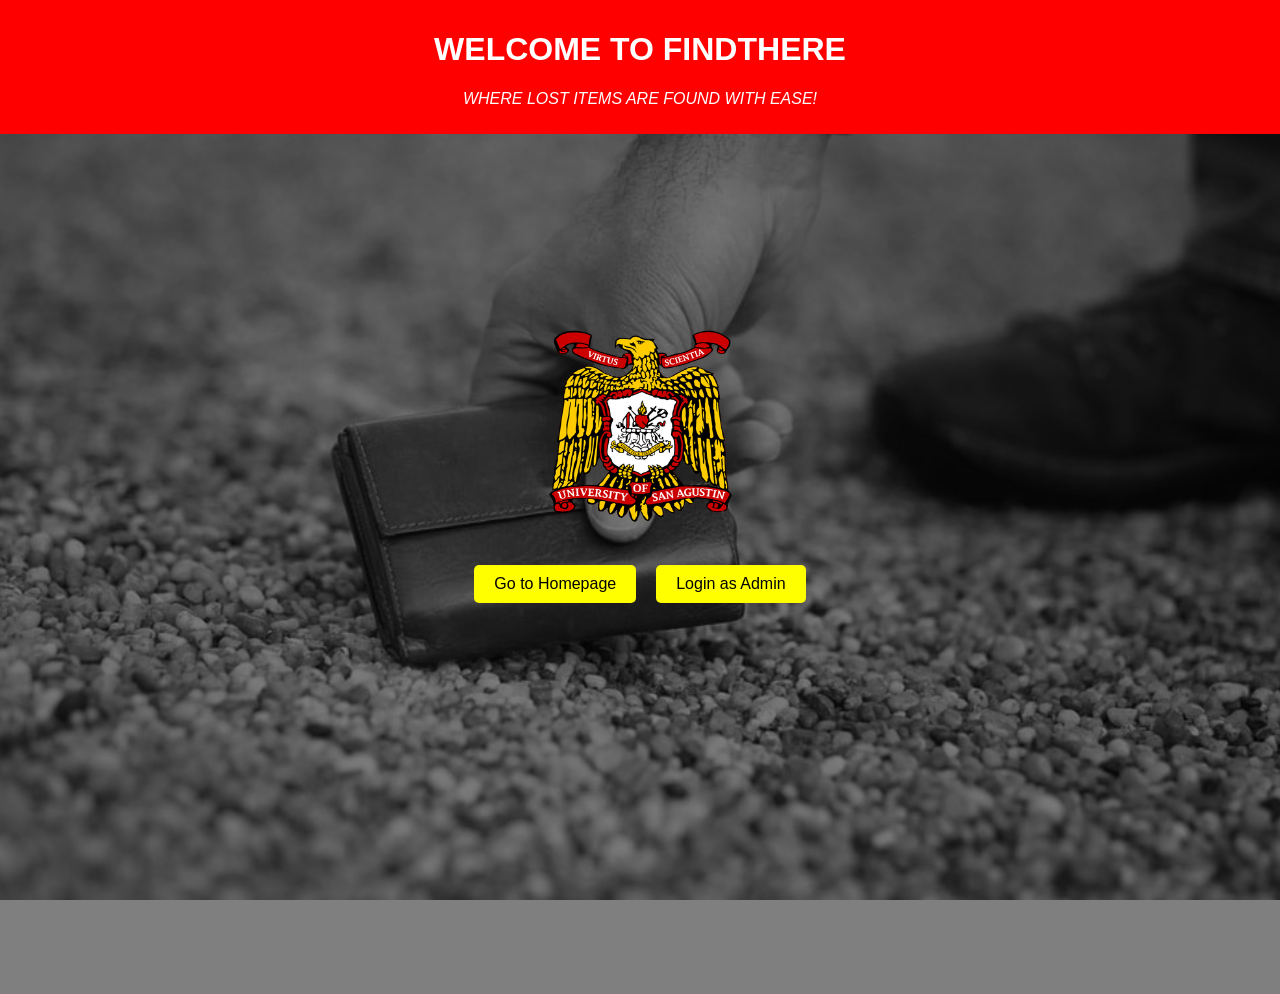
<file: index.html>
<!DOCTYPE html>
<html lang="en">
<head>
    <meta charset="UTF-8">
    <meta name="viewport" content="width=device-width, initial-scale=1.0">
    <title>Welcome Page</title>
    <link rel="stylesheet" href="./landingpage.css">
</head>
<body>
    <div class="top-bar">
        <h1>WELCOME TO FINDTHERE</h1>
        <p style="color:white;"><i>WHERE LOST ITEMS ARE FOUND WITH EASE!</i></p>
    </div>
    <div class="welcome-container">
        <img src="./images/usalogo.png" class="usalogo">
        <div class="login-options">
            <a href="userhomepage.html" class="login-option" onclick="redirectToUserHomepage()">Go to Homepage</a>
            <a href="adminlogin.html" class="login-option" onclick="redirectToAdminLogin()">Login as Admin</a>
        </div>
    </div>

    <script>
        function redirectToAdminLogin() {
            window.location.href = 'adminlogin.html';
        }

        function redirectToUserHomepage() {
            var xhr = new XMLHttpRequest();
        xhr.open("GET", "counter.php", true);
        xhr.send();
            window.location.href = 'userhomepage.html';
        }
    </script>
</body>
</html>
</file>
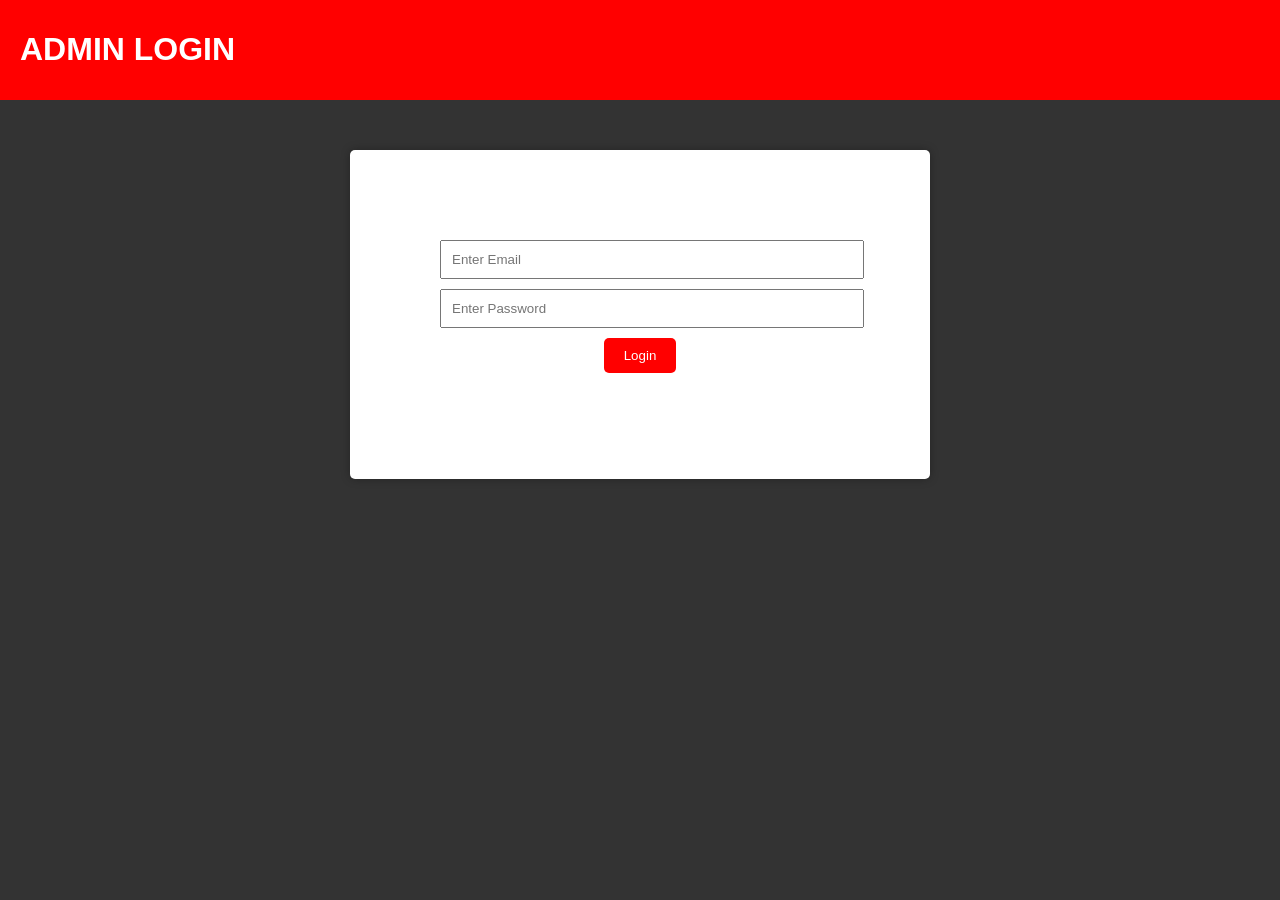
<file: adminlogin.html>
<!DOCTYPE html>
<html lang="en">
<head>
    <meta charset="UTF-8">
    <meta name="viewport" content="width=device-width, initial-scale=1.0">
    <title>Admin Login</title>
    <style>
        body {
            margin: 0;
            padding: 0;
            background-color: #333; /* Dark gray background */
            font-family: Arial, sans-serif;
        }

        .top-bar {
            background-color: red; /* Red top bar */
            padding: 10px 0;
            text-align: left; /* Align the text to the left */
        }

        .top-bar h1 {
            color: #fff;
            margin-left: 20px; /* Add some left margin for spacing */
        }

        .login-container {
            background-color: #fff; /* White background for login container */
            max-width: 400px;
            margin: 50px auto 0; /* Margin-top adjusted for moving it down */
            padding: 90px;
            border-radius: 5px;
            box-shadow: 0px 0px 10px rgba(0, 0, 0, 0.3);
        }

        h1 {
            text-align: left; /* Align the text to the left */
            margin-left: 20px; /* Add some left margin for spacing */
        }

        #login-form {
            text-align: center;
        }

        label {
            display: block;
            text-align: left;
        }

        input[type="text"],
        input[type="password"] {
            width: 100%;
            padding: 10px;
            margin-bottom: 10px;
        }

        button[type="submit"] {
            background-color: red; /* Red login button */
            color: #fff;
            padding: 10px 20px;
            border: none;
            border-radius: 5px;
            cursor: pointer;
        }

        p.error {
            color: red;
        }
    </style>
</head>
<body>
    <div class="top-bar">
        <h1>ADMIN LOGIN</h1>
    </div>
    <div class="login-container">
        <form id="login-form">
            
            <input type="text" id="email" name="email" required placeholder="Enter Email"><br>

       
            <input type="password" id="password" name="password" required placeholder="Enter Password"><br>

            <button type="submit">Login</button>
        </form>
        <p id="email-error" class="error"></p>
        <p id="password-error" class="error"></p>
        <p id="error-message" class="error" style="text-align: center;"></p>
    </div>

    <script>
        // JavaScript code to handle login
        document.getElementById('login-form').addEventListener('submit', function(event) {
            event.preventDefault(); 

            const registeredEmail = 'findthere@usa.edu.ph';
            const registeredPassword = 'admin@USAfindthere';

            // Get user input
            const email = document.getElementById('email').value;
            const password = document.getElementById('password').value;

            if (email === registeredEmail && password === registeredPassword) {
                // Redirect to the dashboard page on successful login
                window.location.href = 'dashboard.php';
            } else {
                // Display an error message
                document.getElementById('error-message').textContent = 'Invalid email or password.';
            }
        });
    </script>
</body>
</html>
</file>
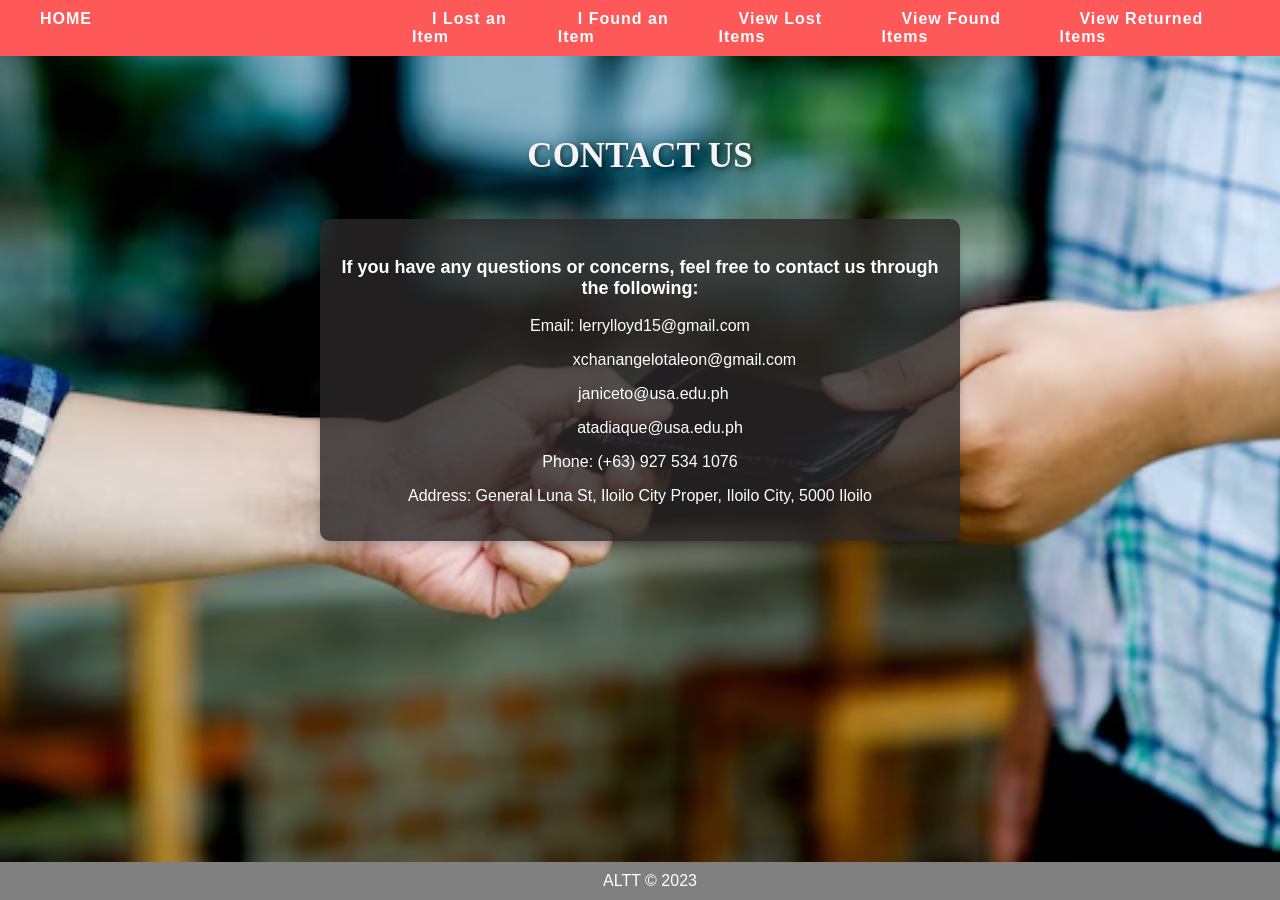
<file: contactus.html>
<!DOCTYPE html>
<html lang="en">
<head>
    <meta charset="UTF-8">
    <meta name="viewport" content="width=device-width, initial-scale=1.0">
    <title>Contact Us</title>
    <style>
        body {
            margin: 0;
            padding: 0;
            font-family: Arial, sans-serif;
            background-image: url('returnwallet.png');
            background-size: cover;
            background-repeat: no-repeat;
            background-attachment: fixed;
            min-height: 100vh;
            color: #fff;
        }

        .top-bar {
            background-color: #ff5858;
            padding: 10px 20px;
            display: flex;
            justify-content: space-between;
            align-items: center;
        }

        .top-bar h1 {
            color: white;
            margin: 0;
            font-size: 28px;
        }

        .nav-buttons {
            list-style: none;
            padding: 0;
            margin: 0;
            display: flex;
        }

        .nav-buttons a {
            text-decoration: none;
            color: white;
            padding: 10px 20px;
            border-radius: 5px;
            transition: background-color 0.3s;
            font-weight: bold;
            letter-spacing: 1px;
        }

        .nav-buttons a:hover {
            background-color: #cc0000;
        }

        .content {
            padding: 20px;
            margin-top: 10px;
           
        }

        .content-box {
            background-color: rgba(42, 39, 39, 0.8);
            margin-left:300px;
            margin-right:300px;
            padding: 20px;
            border-radius: 10px;
            box-shadow: 0 4px 8px rgba(0, 0, 0, 0.2);
            text-align: center;
        }

        footer {
            background-color: #808080;
            color: #fff;
            text-align: center;
            padding: 10px;
            position: fixed;
            bottom: 0;
            width: 100%;
        }

        h1 {
            margin-top: 80px;
            text-align: center; /* Center-align the text */
            color: #f5f5f5; /* Set text color to white */
            font-family: 'forum', serif;
            text-transform: uppercase;
            font-size: 35px;
            text-shadow: 2px 2px 4px rgba(0, 0, 0, 0.5);
        }
    </style>
</head>
<body>
    <div class="top-bar">
        <ul class="nav-buttons">
            <li style="margin-right: 300px;"><a href="userhomepage.html">HOME</a></li>
            <li><a href="lostitemsubmission.html">I Lost an Item</a></li>
            <li><a href="founditemsubmission.html">I Found an Item</a></li>
            <li><a href="displaylostitems.php">View Lost Items</a></li>
            <li><a href="displayfounditems.php">View Found Items</a></li>
            <li><a href="displayreturneditems.php">View Returned Items</a></li>
        </ul>
    </div>
    <h1>Contact Us</h1>
    <div class="content">
        <div class="content-box">
            <strong><p style="font-size:18px;">If you have any questions or concerns, feel free to contact us through the following:</p></strong>
            <p>Email: lerrylloyd15@gmail.com</p>
            <p>&nbsp&nbsp&nbsp&nbsp&nbsp&nbsp&nbsp&nbsp&nbsp&nbsp&nbsp&nbsp&nbsp&nbsp&nbsp&nbsp&nbsp&nbsp&nbsp xchanangelotaleon@gmail.com</p>
            <p>&nbsp&nbsp&nbsp&nbsp&nbsp janiceto@usa.edu.ph</p>
            <p>&nbsp&nbsp&nbsp&nbsp&nbsp&nbsp&nbsp&nbsp atadiaque@usa.edu.ph</p>
            <p>Phone: (+63) 927 534 1076</p>
            <p>Address: General Luna St, Iloilo City Proper, Iloilo City, 5000 Iloilo</p>
        </div>
    </div>
    <footer>
        ALTT © 2023
    </footer>
</body>
</html>
</file>
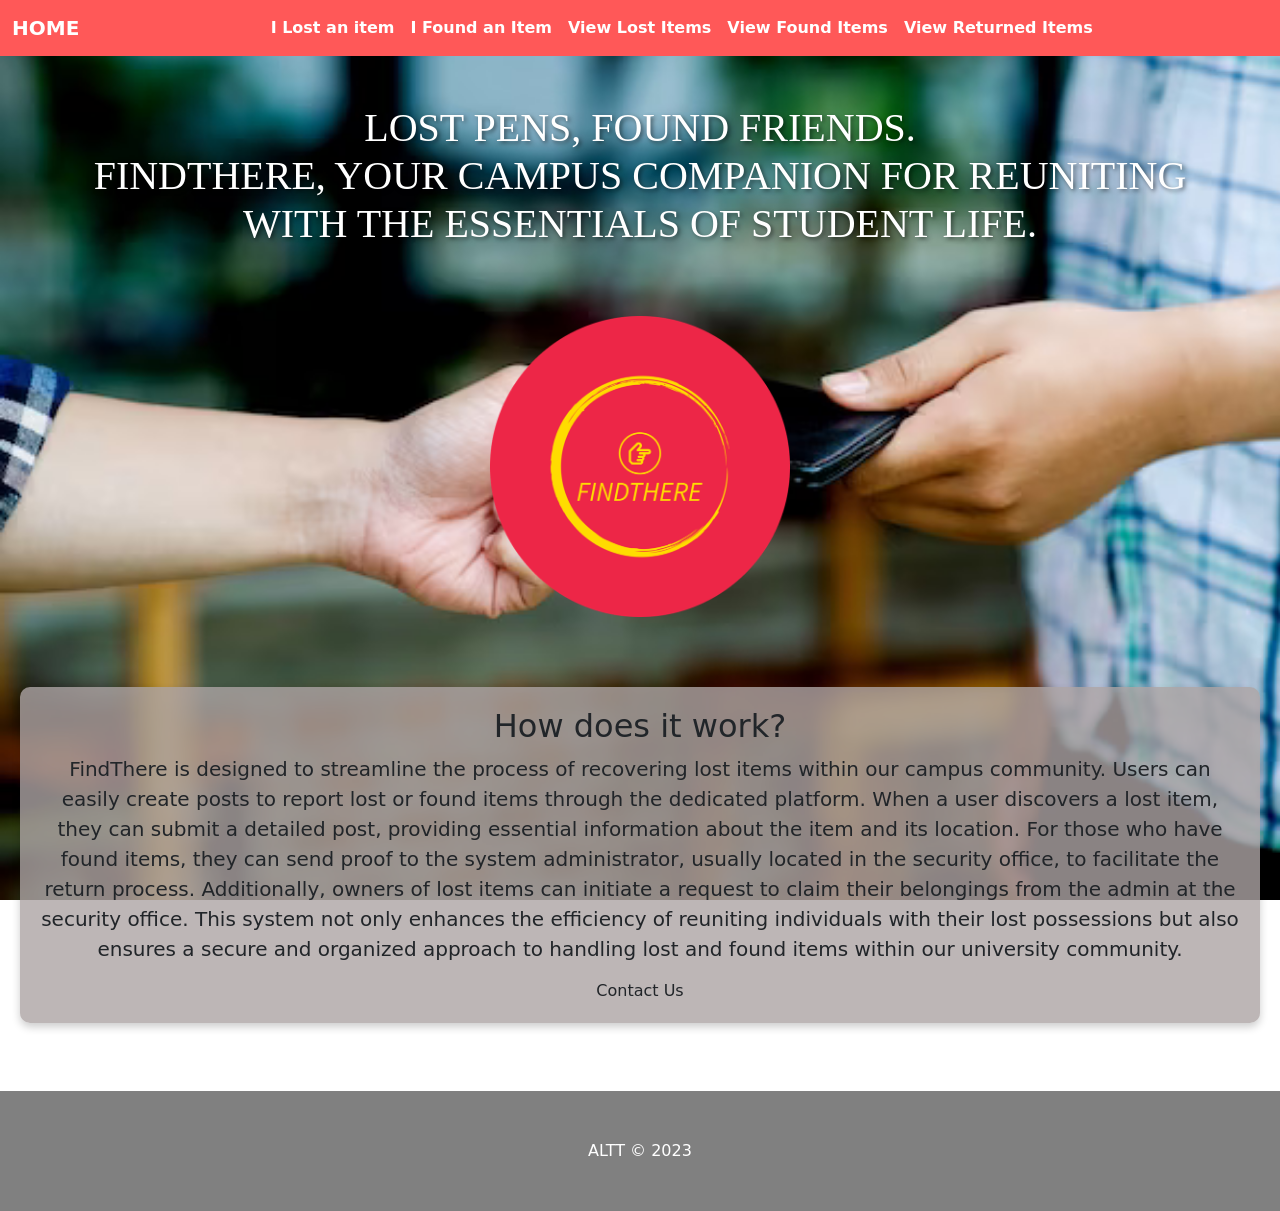
<file: userhomepage.html>
<!DOCTYPE html>
<html lang="en">
<head>
    <meta charset="UTF-8">
    <meta name="viewport" content="width=device-width, initial-scale=1.0">
    <title>User Homepage</title>
    <link rel="stylesheet" href="./index.css">
    <link rel="stylesheet" href="https://cdn.jsdelivr.net/npm/bootstrap@5.3.3/dist/css/bootstrap.min.css">
</head>
<body>


    <nav class="navbar navbar-expand-lg top-bar">
        <div class="container-fluid nav-buttons">
          <a class="navbar-brand" href="userhomepage.html">HOME</a>
          <button class="navbar-toggler" type="button" data-bs-toggle="collapse" data-bs-target="#navbarSupportedContent" aria-controls="navbarSupportedContent" aria-expanded="false" aria-label="Toggle navigation">
            <span class="navbar-toggler-icon"></span>
          </button>
          <div class="collapse navbar-collapse" id="navbarSupportedContent">
            <ul class="navbar-nav m-auto">
              <li class="nav-item">
                <a class="nav-link active" aria-current="page" href="lostitemsubmission.html">I Lost an item</a>
              </li>
              <li class="nav-item">
                <a class="nav-link" href="founditemsubmission.html">I Found an Item</a>
              </li>
              <li class="nav-item">
                <a class="nav-link" href="displaylostitems.php">View Lost Items</a>
              </li>
              <li class="nav-item">
                <a class="nav-link" href="displayfounditems.php">View Found Items</a>
              </li>
              <li class="nav-item">
                <a class="nav-link" href="displayreturneditems.php">View Returned Items</a>
              </li>
            </ul>
          </div>
        </div>
      </nav>

    <h1 class="text-white my-5">Lost Pens, Found Friends. <br> FindThere, Your Campus Companion for Reuniting 
        <br> with the Essentials of Student Life.</h1>
    <div class="content my-5">
        <img src="images/findtherelogocircle.png" alt="Image" class="findtherelogo">
        <div class="content-homepage">
            <h2>How does it work?</h2>
            <p class="lead">FindThere is designed to streamline the process of recovering lost items within our campus community. Users can easily create posts to report lost or found items through the dedicated platform. When a user discovers a lost item, they can submit a detailed post, providing essential information about the item and its location. For those who have found items, they can send proof to the system administrator, usually located in the security office, to facilitate the return process. Additionally, owners of lost items can initiate a request to claim their belongings from the admin at the security office. This system not only enhances the efficiency of reuniting individuals with their lost possessions but also ensures a secure and organized approach to handling lost and found items within our university community.</p>
            <a class="text-decoration-none text-dark" href="contactus.html">Contact Us</a>
        </div>
    </div>
    <footer class="p-5">
        ALTT © 2023
    </footer>

    <script src="https://cdn.jsdelivr.net/npm/bootstrap@5.3.3/dist/js/bootstrap.bundle.min.js"></script>
</body>
</html>
</file>
<file: landingpage.css>
body {
    margin: 0;
    padding: 100;
    background-image: url('./images/lostwallet.jpg');
    background-size: cover;
    background-position: center;
    font-family: Arial, sans-serif;
    background-repeat: no-repeat;
    height: 100vh;
}

.top-bar {
    background-color: red; /* Change to red */
    padding: 10px 0;
    text-align: center;
}

.top-bar h1 {
    color: #fff;
}

.welcome-container {
    display: flex;
    flex-direction: column;
    align-items: center;
    justify-content: center;
    height: calc(100vh - 40px); /* Adjusted for the top bar's height */
    background-color: rgba(0, 0, 0, 0.5); /* Semi-transparent background color for readability */
}

.welcome-container h1 {
    color: #fff;
    text-align: center;
}

.welcome-container h3 { /* Change to h3 */
    color: #fff;
    text-align: center;
    font-style: italic; /* Make it italic */
}

.login-options {
    display: flex;
    gap: 20px;
    margin-top: -260px;
}

.login-option {
    background-color: yellow; /* Change to yellow */
    color: #000; /* Change text color to black */
    padding: 10px 20px;
    border-radius: 5px;
    text-decoration: none;
}
.usalogo {
    margin-top: -200px;
    margin-bottom: 300px;
    width: 200px;
    height: 200px;
}
</file>
<file: index.css>
body {
    margin: 0;
    padding: 0;
    font-family: Arial, sans-serif;
    background-image: url('images/returnwallet.png');
    background-size: cover;
    background-repeat: no-repeat;
    background-attachment: fixed;
    min-height: 100vh;
}

.top-bar {
    background-color: #ff5858 !important;
}

.nav-buttons a {
    text-decoration: none;
    color: white !important;
    border-radius: 5px;
    transition: background-color 0.3s;
    font-weight: bold;
}

.nav-buttons a:hover {
    background-color: #740000;
}

.content {
    padding: 20px;
    margin-top: 50px;
    text-align: center;
}

img.findtherelogo {
    max-width: 100%;
    width: 300px;
    height: auto;
    display: block;
    margin: 0 auto; 
    margin-bottom: 70px;
}

.content-homepage {
    background-color: rgba(173, 164, 164, 0.8);
    padding: 20px;
    border-radius: 10px;
    box-shadow: 0 4px 8px rgba(0, 0, 0, 0.2);
}

.content-homepage p {
    margin-bottom: 15px;
    line-height: 1.5;
}

footer {
    background-color: #808080;
    color: #fff;
    text-align: center;
    bottom: 0;
    width: 100%;
}

h1 {
    margin-top: 40px;
    text-align: center; /* Center-align the text */
    color: #f5f5f5; /* Set text color to white */
    font-family: 'forum', serif;
    text-transform: uppercase;
    font-size: 35px;
    text-shadow: 2px 2px 4px rgba(0, 0, 0, 0.5);
    }

label {
    font-weight: bold;
    display: none !important;
}

input[type="file"] {
    border: none;
}

textarea {
    height: 150px;
}

input[type="submit"] {
    background-color: #cc0000;
    color: #fff;
    
    border: none;
    border-radius: 4px;
    cursor: pointer;
}

input[type="text"],
input[type="email"],
input[type="details"],
input[type="file"],
input[type="datetime-local"],
textarea {
    width: 100%;
    padding: 10px;
    margin-bottom: 10px;
    border: 1px solid #ccc;
    border-radius: 4px;
    box-sizing: border-box;
}

.return-button {
    background-color: #cc0000;
    color: white;
    border: none;
    border-radius: 5px;
    padding: 10px 20px;
    margin-top: 10px; /* Add some top margin for spacing */
    cursor: pointer;
}

.return-button:hover {
    background-color: #990000; /* Darker red on hover */
}

.search-bar {
    text-align: center; /* Center-align the search bar */
    margin-bottom: 20px; /* Add space between the search bar and paragraph */
}

.search-input {
    padding: 10px; /* Increase padding for a longer input field */
    border: none;
    border-radius: 50px;
    width: 70%; /* Make the input field longer */
    max-width: 400px; /* Limit the maximum width */
    background-color: lightgray;
}

.search-button {
    background-color: #cc0000;
    color: white;
    border: none;
    border-radius: 5px;
    padding: 10px 20px; /* Increase padding for a larger button */
    margin-left: 10px;
    cursor: pointer;
}

.content {
    padding: 20px;
    margin-top: 50px;
    text-align: center; /* Center-align content */
}

.content-box {
    background-color: white;
    padding: 20px;
    border-radius: 10px;
    box-shadow: 0 4px 8px rgba(0, 0, 0, 0.2);
}

.content-box p {
    margin-bottom: 15px;
    line-height: 1.5;
}

.content-box {
    display: grid;
    grid-template-columns: repeat(auto-fill, minmax(450px, 1fr));
    grid-gap: 20px;
}

.item-container {
    border: 1px solid #ccc !important;
    padding: 10px;
    margin: 10px; /* Add margin to create space around each grid item */
}
</file>
